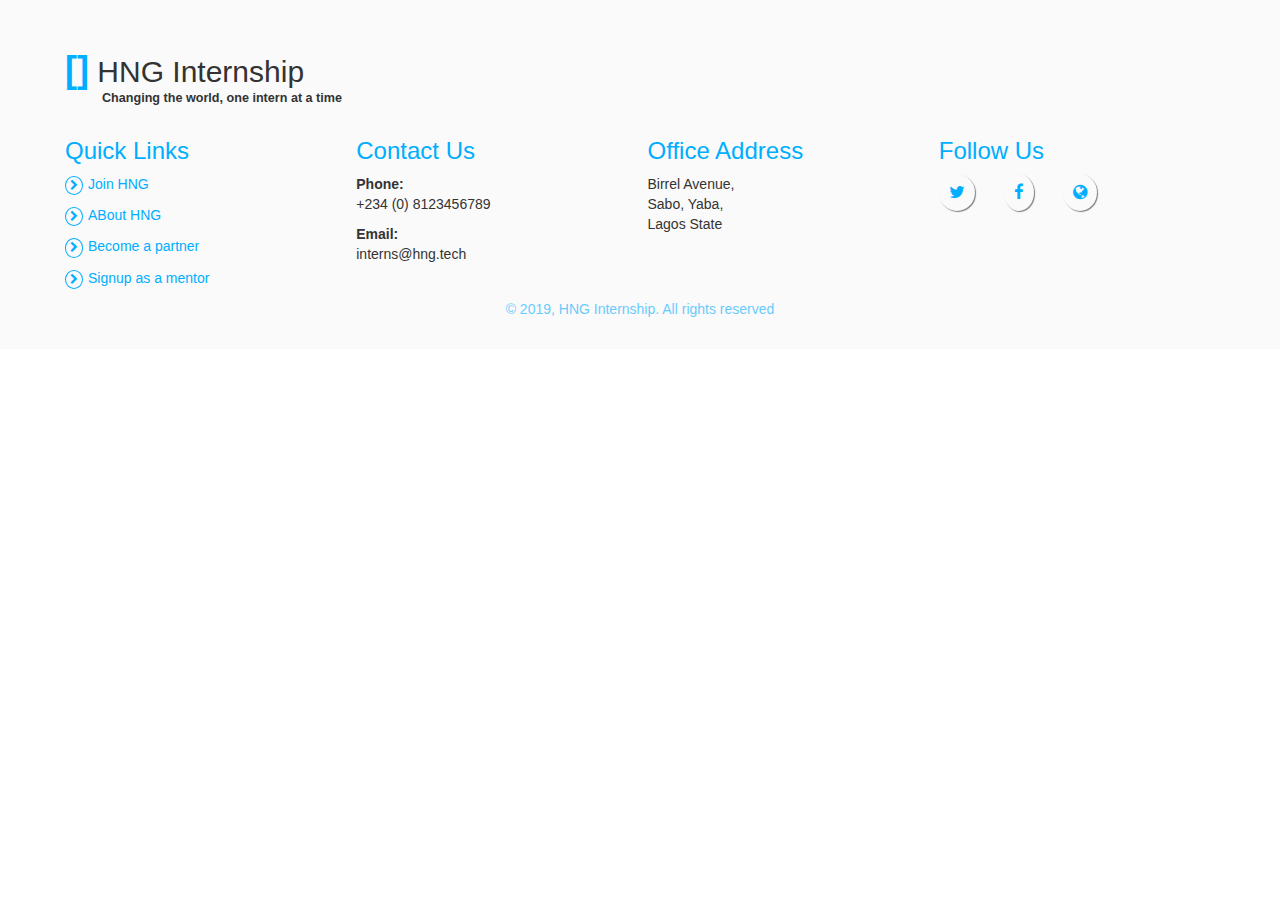
<file: footer.html>
<!DOCTYPE html>
<html lang="en">
<head>
    <meta charset="UTF-8">
    <meta name="viewport" content="width=device-width, initial-scale=1.0">
    <meta http-equiv="X-UA-Compatible" content="ie=edge">
    <title>Document</title>
    <link rel="stylesheet" href="https://cdnjs.cloudflare.com/ajax/libs/font-awesome/4.7.0/css/font-awesome.min.css">
    <link rel="stylesheet" href="https://maxcdn.bootstrapcdn.com/bootstrap/3.3.6/css/bootstrap.min.css">
    <!-- link rel="stylesheet" href="css/mentorSetuppage.css"> -->
    <link rel="stylesheet" href="css/footer.css">
    <script src="https://ajax.googleapis.com/ajax/libs/jquery/1.12.0/jquery.min.js"></script>
    <script src="https://maxcdn.bootstrapcdn.com/bootstrap/3.3.6/js/bootstrap.min.js"></script>
    
    <!-- # To use the footer section: 
        #1. Make sure the 2 <link> and 2 <script> elements above or their equivalent are declared in your page's <head>
        #2. Add the commented out <script> below to your page's <head> #
        #3. Set an id="footer" attribute for the <div> or <section> where you want your footer to appear #
        
        <script> 
        $(function(){
          $("#footer").load("footer.html"); 
        });
        </script> 
    
    
    <style>
        * {
        margin: 0;
        padding: 0;
        -webkit-box-sizing: border-box;
                box-sizing: border-box;
        }

        a {
        color: #00AEFF;
        text-decoration: none;
        }

        a:hover {
        opacity: .9;
        text-decoration: none;
        }

        footer {
        background-color: #FAFAFA;
        padding: 30px 50px;
        width: 100%;
        }

        footer .footer-header {
        width: 100%;
        font-weight: bold;
        }

        footer .footer-header .hng-logo {
        color: #00AEFF;
        font-weight: 800;
        font-size: 1.2em;
        }

        footer .footer-header p {
        padding-left: 37px;
        margin-top: -10px;
        font-size: .9em;
        }

        footer .footer-content {
        padding-left: 0;
        }

        footer .footer-content-item i {
        display: inline-block;
        border: 1px solid #00AEFF;
        border-radius: 50%;
        padding: 3px 4px;
        margin-right: 5px;
        font-size: .8em;
        font-weight: lighter;
        }

        footer .contact p span {
        font-weight: bold;
        display: block;
        }

        footer .address p {
        width: 40%;
        }

        footer .socialMedia i {
        border: none;
        -webkit-box-shadow: 1px 1px 1px #7e7c7c;
                box-shadow: 1px 1px 1px #7e7c7c;
        font-size: 1.2em;
        padding: 10px;
        margin-right: 25px;
        }

        footer .footer-footer {
        color: #00AEFF;
        opacity: .6;
        font-size: bolder;
        }
        /*# sourceMappingURL=footer.css.map */
    </style>
    -->
</head>
<body>



    <footer class="footer">
        <section class="footer-header col-sm-12">
            <h2><span class="hng-logo">[]</span> HNG Internship</h2>
            <p>Changing the world, one intern at a time</p>
        </section>
        <section class="footer-content col-sm-12">
            <div class="footer-content-item col-sm-3">
                <h3><a href="#">Quick Links</a></h3>
                <p><a href="#"><i class="fa fa-chevron-right"></i>Join HNG</a></p>
                <p><a href="#"><i class="fa fa-chevron-right"></i>ABout HNG</a></p>
                <p><a href="#"><i class="fa fa-chevron-right"></i>Become a partner</a></p>
                <p><a href="#"><i class="fa fa-chevron-right"></i>Signup as a mentor</a></p>
            </div>
            <div class="footer-content-item col-sm-3 contact">
                <h3><a href="#">Contact Us</a></h3>
                <p><span>Phone: </span> +234 (0) 8123456789</p>
                <p><span>Email: </span> interns@hng.tech</p>
            </div>
            <div class="footer-content-item col-sm-3 address">
                <h3><a href="#">Office Address</a></h3>
                <p>Birrel Avenue, Sabo, Yaba, Lagos State</p>
            </div>
            <div class="footer-content-item col-sm-3 socialMedia">
                <h3><a href="#">Follow Us</a></h3>
                <p><a href="#"><i class="fa fa-twitter"></i></a>
                <a href="#"><i class="fa fa-facebook"></i></a>
                <a href="#"><i class="fa fa-globe"></i></p></a>
            </div>
        </section>
        <section class="footer-footer text-center">
            &copy; 2019, HNG Internship. All rights reserved
        </section>
    </footer>

</body>
</html>
</file>
<file: css/footer.css>
* {
        margin: 0;
        padding: 0;
        -webkit-box-sizing: border-box;
                box-sizing: border-box;
        }

        a {
        color: #00AEFF;
        text-decoration: none;
        }

        a:hover {
        opacity: .9;
        text-decoration: none;
        }

        footer {
        background-color: #FAFAFA;
        padding: 30px 50px;
        width: 100%;
        }

        footer .footer-header {
        width: 100%;
        font-weight: bold;
        }

        footer .footer-header .hng-logo {
        color: #00AEFF;
        font-weight: 800;
        font-size: 1.2em;
        }

        footer .footer-header p {
        padding-left: 37px;
        margin-top: -10px;
        font-size: .9em;
        }

        footer .footer-content {
        padding-left: 0;
        }

        footer .footer-content-item i {
        display: inline-block;
        border: 1px solid #00AEFF;
        border-radius: 50%;
        padding: 3px 4px;
        margin-right: 5px;
        font-size: .8em;
        font-weight: lighter;
        }

        footer .contact p span {
        font-weight: bold;
        display: block;
        }

        footer .address p {
        width: 40%;
        }

        footer .socialMedia i {
        border: none;
        -webkit-box-shadow: 1px 1px 1px #7e7c7c;
                box-shadow: 1px 1px 1px #7e7c7c;
        font-size: 1.2em;
        padding: 10px;
        margin-right: 25px;
        }

        footer .footer-footer {
        color: #00AEFF;
        opacity: .6;
        font-size: bolder;
        }
        /*# sourceMappingURL=footer.css.map */
        @media only screen and (max-width:  410px) {
        	.logo {
        		font-size: 1.7em;
        	}
        	.paragraph {
        		width: 70%;
        	}
        }
</file>
